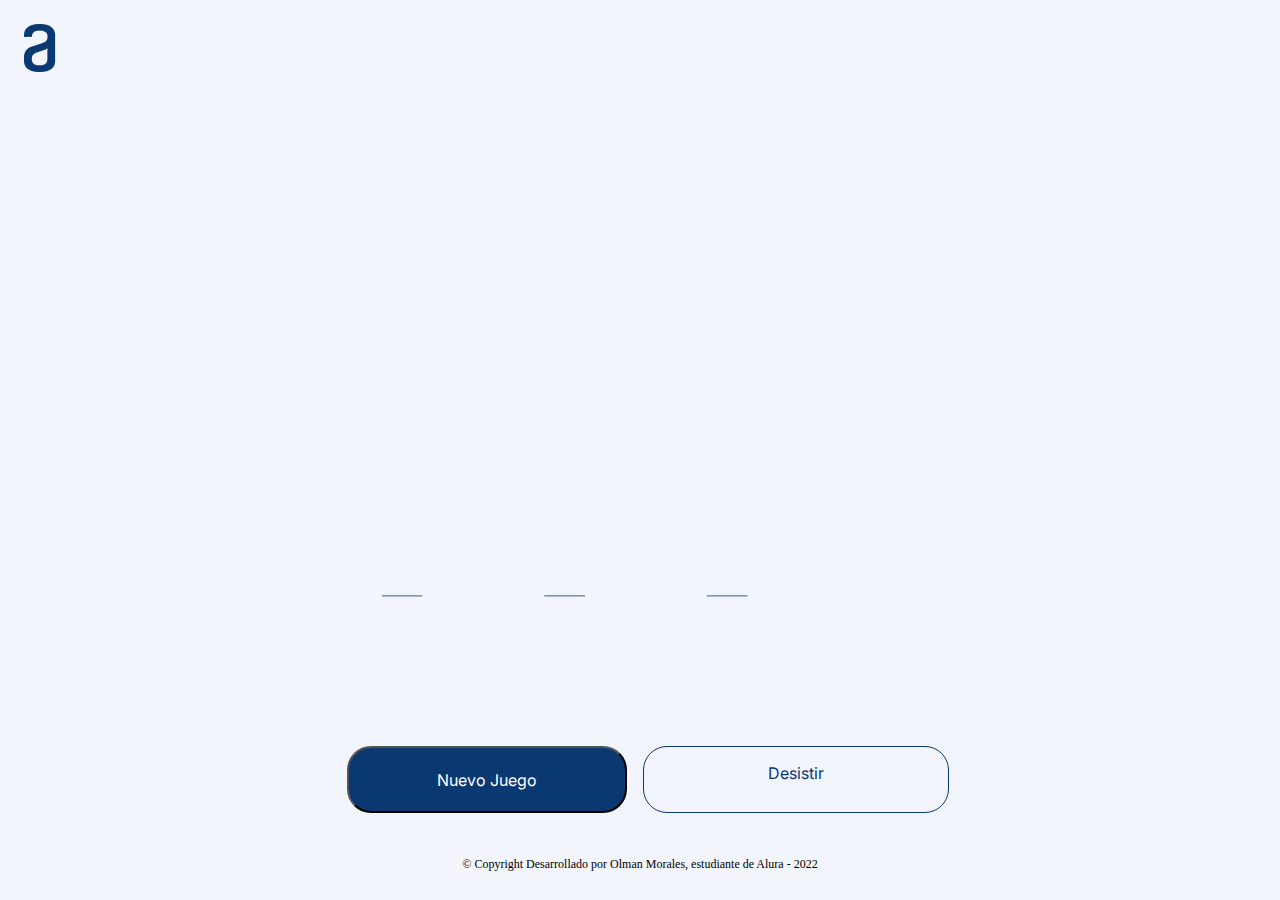
<file: juego.html>
<!DOCTYPE html>

<html lang="es">
    <head>
        <meta name="viewport" content="width=device-width">
        <meta charset="UTF-8">
        <link href="https://fonts.googleapis.com/css2?family=Inter:wght@100&display=swap" rel="stylesheet">
        <title>Juego de Ahorcado</title>
       <link rel="stylesheet" href="./style.css">
    </head>
    <body class="area__juego">
        <img class="head__logo" src="img/logo.png" alt="Logo de Alura">

        <div id="mostrar__juego" class="canvas">
            <canvas id="pantalla__juego" width="1200" height="800"></canvas>
        </div>  

        <div class="botones">
            <button class="btn__nuevojuego" onclick="nuevoJuego()">Nuevo Juego</button>
            <a href="./index.html" class="btn__desistir">Desistir</a>
        </div>

        <script src="script.js"></script>        
                
        <footer class="pie__secundario">
            <p class="copyright">&copy Copyright Desarrollado por Olman Morales, estudiante de Alura - 2022</p>
        </footer>
    </body>
    
</html>
</file>
<file: style.css>
body{
    background: #F3F5FC;
}

.head__logo{
    margin: 1rem;
}

.botones_home{
    display: flex;
    flex-direction: column;   
    align-items: center;
    margin-top: 20%;    
}



.boton_iniciar{    
    color: white;
    display: block;    
    font-family: Inter;
    font-size: 18px;
    font-weight: 400;
    line-height: 22px;
    height: 114px;
    max-width: 317px;    
    padding: 3rem 2rem;
    text-align: center;
    text-decoration: none;
    background-color: #0a3871;
    border-radius: 24px;
    box-sizing: border-box;
    width: 100%;
}

.btn__nuevaPalabra{
    border: 1px solid #0a3871;
    color: #0a3871;
    display: block; 
    font-family: Inter; 
    font-size: 16px;  
    font-weight: bold;
    line-height: 19px;
    height: 67px;
    margin-top: 2%;
    max-width: 280px;
    padding: 1rem 2rem;
    border-radius: 24px;
    text-align: center;
    width: 100%;    
}

#pantalla__juego{
    height: 650px;
}

.pie__principal{
    display: flex;
    font-size: 12px;
    justify-content: center;
    margin-top: 300px;
}



/* Estilo del juego */
.botones{
    display: flex;
    flex-direction: row;
    justify-content: center;
    margin-bottom: 2rem;
}

.btn__nuevojuego{
    background-color: #0a3871;
    color: white;
    display: block;    
    margin-left: 1rem;
    text-align: center;
    font-family: Inter;
    font-size: 16px;  
    font-weight: 400;
    height: 67px;
    max-width: 280px;   
    padding: 1rem 2rem;
    border-radius: 24px;
    width: 100%;
} 

.btn__desistir{
    border: 1px solid #0a3871;
    color: #0a3871;
    text-decoration: none;
    display: block;
    align-items: center;
    font-family: Inter; 
    font-size: 16px;  
    font-weight: 400;   
    margin-left: 1rem;
    max-width: 240px;
    text-align: center;   
    padding: 1rem 2rem;
    border-radius: 24px;
    width: 100%;
}

.pie__secundario{
    display: flex;
    font-size: 12px;
    justify-content: center;
    margin: 1rem;
}
</file>
